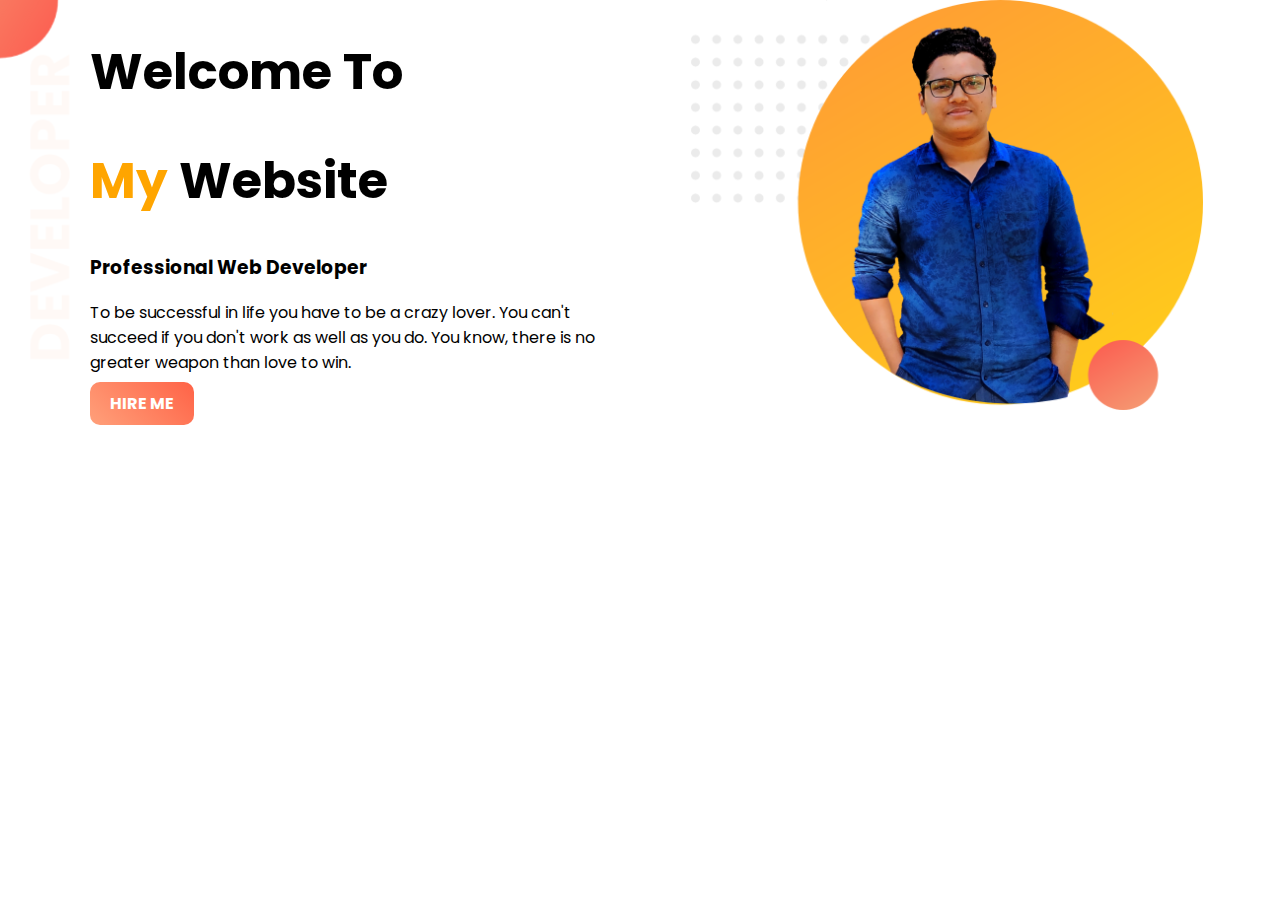
<file: index.html>
<!DOCTYPE html>
<html lang="en">
<head>
    <meta charset="UTF-8">
    <meta name="viewport" content="width=device-width, initial-scale=1.0">
    <title>My Website</title>
    <link href="https://fonts.googleapis.com/css2?family=Poppins&display=swap" rel="stylesheet">
    <link rel="stylesheet" href="style.css">
</head>
<body>
   <section class="top-banner">
   <div class="half-width">
    <h1>Welcome To </h1>
    <h1> <span class="name-highlight"> My</span> Website</h1>
    <h3>Professional Web Developer</h3>
    <p>To be successful in life you have to be a crazy lover. You can't succeed if you don't work as well as you do. You know, there is no greater weapon than love to win.</p>
    <a class="anchor-button" target="blank" href="https://www.linkedin.com/in/ariful-haque-shahed-626727199/">HIRE ME</a>
   </div>
   <div class="half-width">
       <img src="images/image 11 (1).png">
   </div>
   </section>
</body>
</html>
</file>
<file: style.css>
body{
    margin: 0;
    font-family: 'Poppins', sans-serif;
}
h1{
    font-size: 50px;
}
.name-highlight{
    color: orange;
}
.half-width{
    width: 40%;
    float: left;
    margin-left: 5%;
    padding-left: 2%;
}
.half-width img{
    width: 100%;
}
.top-banner{
    
    background-image: url("images/top-banner.png");
    background-repeat: no-repeat;
}
section{
    height: 500px;
}
.anchor-button{
    text-decoration: none;
    background-image: linear-gradient(45deg, lightsalmon,tomato);
    padding: 10px 20px;
    border-radius: 10px;
    color: white;
    font-weight: 700;
}
</file>
